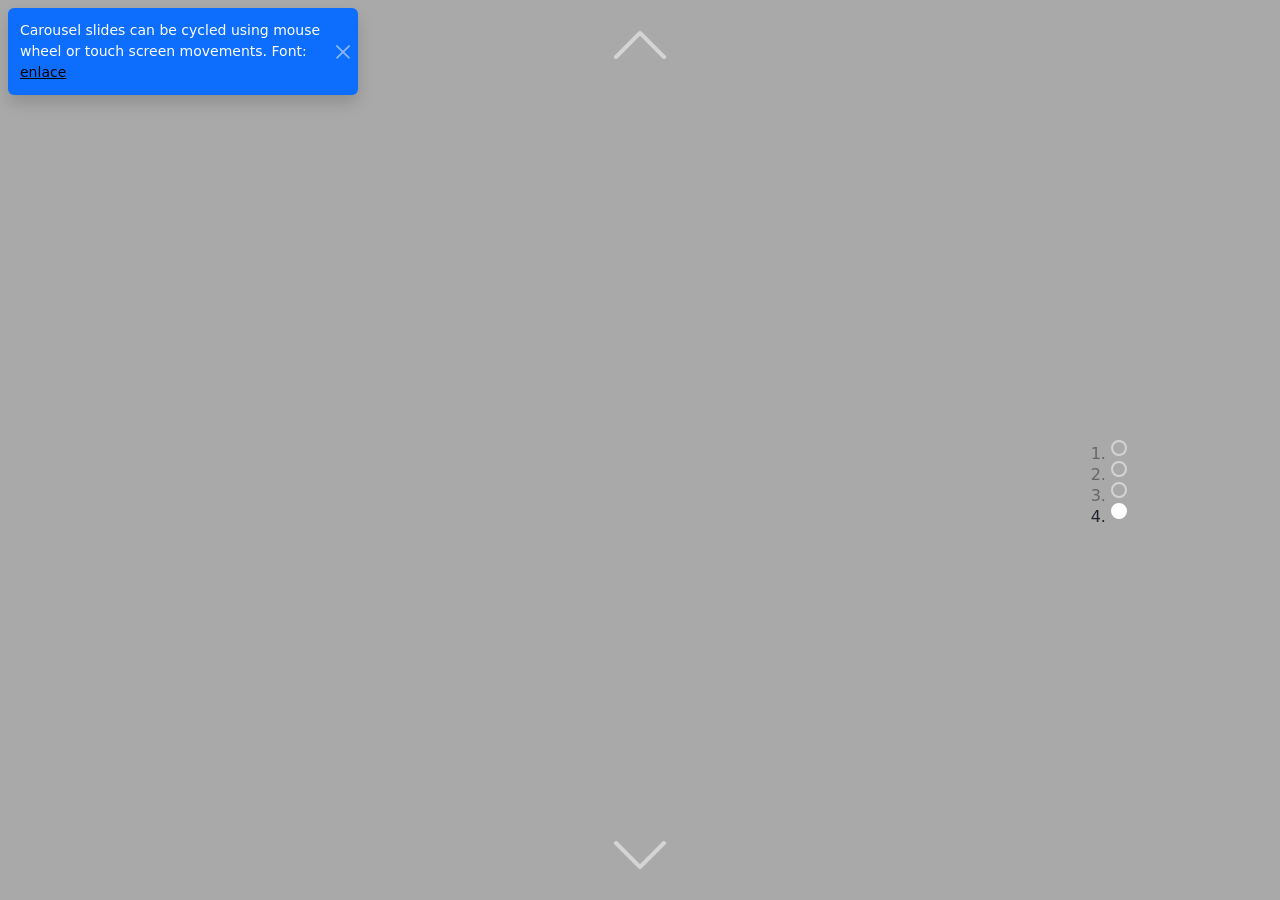
<file: index.html>
<!doctype html>
<html lang="en">

<head>
    <!-- Required meta tags -->
    <meta charset="utf-8">
    <meta name="viewport" content="width=device-width, initial-scale=1">
    <meta name="google-site-verification" content="5QxPV4Ur17b6nb0pkcwyQ70feEtP-cCHEOq2WS8K1Ww" />
    <!-- Bootstrap CSS -->
    <link href="https://cdn.jsdelivr.net/npm/bootstrap@5.1.3/dist/css/bootstrap.min.css" rel="stylesheet"
        integrity="sha384-1BmE4kWBq78iYhFldvKuhfTAU6auU8tT94WrHftjDbrCEXSU1oBoqyl2QvZ6jIW3" crossorigin="anonymous">
    <link href="css/style.css" rel="stylesheet">
    <link rel="preload" href="https://www.jqueryscript.net/dummy/7.jpg" as="image">
    <link rel="preload" href="https://www.jqueryscript.net/dummy/8.jpg" as="image">
    <link rel="preload" href="https://www.jqueryscript.net/dummy/9.jpg" as="image">
    <link rel="preload" href="https://www.jqueryscript.net/dummy/10.jpg" as="image">
    <title>Bootstrap 5 Vertical Carousel Example</title>
    <link rel="icon" type="image/x-icon" href="./images/bootstrap.ico">
</head>

<body>
    <!-- Toast notification https://getbootstrap.com/docs/5.1/components/toasts/ -->
    <div aria-live="polite" aria-atomic="true">
        <div class="toast-container position-absolute top-0 start-0 mt-2 ms-2" style="z-index: 99;">
            <!-- data-bs-delay: Wait time in ms before toast auto hides -->
            <div id="infoToast" class="toast align-items-center text-white bg-primary border-0 " data-bs-delay="10000"
                role="alert" aria-live="assertive" aria-atomic="true">
                <div class="d-flex">
                    <div class="toast-body">
                        Carousel slides can be cycled using mouse wheel or touch screen movements.
                        Font: <a href="https://www.jqueryscript.net/slider/touch-vertical-carousel-bootstrap.html" style="color: black;"> enlace</a> 
                    </div>
                    <button type="button" class="btn-close btn-close-white me-2 m-auto" data-bs-dismiss="toast"
                        aria-label="Close"></button>
                </div>
            </div>
        </div>
    </div>
    <div class="container">
        <!-- Carousel https://getbootstrap.com/docs/5.1/components/carousel/ -->
        <div class="carousel-container justify-content-center">
            <!-- data-bs-interval: the amount of time to delay between automatically cycling an item. If false, carousel will not automatically cycle -->
            <!-- data-bs wrap: whether the carousel should cycle continuously (i.e go from first to last and vice-versa) -->
            <div id="vertical-carousel" class="carousel slide" data-bs-ride="carousel" data-bs-interval="false"
                data-bs-wrap="false">
                <!-- Carousel slide indicators -->
                <ol class="carousel-indicators">
                    <li data-bs-target="#vertical-carousel" data-bs-slide-to="0" class="active"></li>
                    <li data-bs-target="#vertical-carousel" data-bs-slide-to="1"></li>
                    <li data-bs-target="#vertical-carousel" data-bs-slide-to="2"></li>
                    <li data-bs-target="#vertical-carousel" data-bs-slide-to="3"></li>
                </ol>
                <div class="carousel-inner">
                    <!-- Carousel item represents each slide -->
                    <div class="carousel-item active"
                        style="background-image:url(https://www.jqueryscript.net/dummy/7.jpg);">
                        <!--div class="container">
                            <div class="row align-items-center" style="height: 100%">
                                <h1 class="display-3 text-center text-light">
                                    Bootstrap 5 Vertical Carousel
                                </h1>
                            </div>
                        </div-->
                    </div>
                    <div class="carousel-item" style="background-image:url(https://www.jqueryscript.net/dummy/8.jpg);">
                    </div>
                    <div class="carousel-item" style="background-image:url(https://www.jqueryscript.net/dummy/9.jpg);">
                    </div>
                    <div class="carousel-item" style="background-image:url(https://www.jqueryscript.net/dummy/10.jpg);">
                    </div>
                </div>
            </div>
            <!-- Carousel buttons -->
            <button class="unclickable carousel-control-prev" type="button" data-bs-target="#vertical-carousel"
                data-bs-slide="prev">
                <span class="clickable carousel-control-prev-icon" aria-hidden="true"></span>
                <span class="visually-hidden">Previous</span>
            </button>
            <button class="unclickable carousel-control-next" type="button" data-bs-target="#vertical-carousel"
                data-bs-slide="next">
                <span class="clickable carousel-control-next-icon" aria-hidden="true"></span>
                <span class="visually-hidden">Next</span>
            </button>
        </div>
    </div>
    <!-- jQuery -->
    <script src="https://code.jquery.com/jquery-3.6.0.min.js"
        integrity="sha256-/xUj+3OJU5yExlq6GSYGSHk7tPXikynS7ogEvDej/m4=" crossorigin="anonymous"></script>
    <!-- Bootstrap JavaScript -->
    <script src="https://cdn.jsdelivr.net/npm/bootstrap@5.1.3/dist/js/bootstrap.bundle.min.js"
        integrity="sha384-ka7Sk0Gln4gmtz2MlQnikT1wXgYsOg+OMhuP+IlRH9sENBO0LRn5q+8nbTov4+1p"
        crossorigin="anonymous"></script>
    <script src="js/index.js"></script>
    <!--script type="text/javascript">

        var _gaq = _gaq || [];
        _gaq.push(['_setAccount', 'UA-36251023-1']);
        _gaq.push(['_setDomainName', 'jqueryscript.net']);
        _gaq.push(['_trackPageview']);

        (function () {
            var ga = document.createElement('script'); ga.type = 'text/javascript'; ga.async = true;
            ga.src = ('https:' == document.location.protocol ? 'https://ssl' : 'http://www') + '.google-analytics.com/ga.js';
            var s = document.getElementsByTagName('script')[0]; s.parentNode.insertBefore(ga, s);
        })();

    </script-->
</body>

</html>
</file>
<file: css/style.css>
html, body {
    width: 100%;
    height: 100%;
    background-color: darkgrey;
    display: flex;
    justify-content: center;
    align-items: center;
  }
  
  .container {
    width: 80%;
    height: 80%;
  }
  
  .carousel {
    border-radius: 50px 50px 50px 50px;
    overflow: hidden;
  }
  
  .carousel-inner, .carousel, .carousel-item, .carousel-container {
    height: 100%;
    width: 100%;
    background-position: center center;
    background-size: cover;
  }
  
  .carousel-item-prev:not(.carousel-item-end), .active.carousel-item-start {
    transform: translate3d(0, -100%, 0);
    -webkit-transform: translate3d(0, -100%, 0);
    -moz-transform: translate3d(0, -100%, 0);
    -ms-transform: translate3d(0, -100%, 0);
    -o-transform: translate3d(0, -100%, 0);
  }
  
  .carousel-item-next:not(.carousel-item-start), .active.carousel-item-end {
    transform: translate3d(0, 100%, 0);
    -webkit-transform: translate3d(0, 100%, 0);
    -ms-transform: translate3d(0, 100%, 0);
    -moz-transform: translate3d(0, 100%, 0);
    -o-transform: translate3d(0, 100%, 0);
  }
  
  .carousel-indicators {
    top: 0;
    margin: auto;
    height: 20px;
    right: 10px;
    left: auto;
    display: block;
  }
  
  .carousel-indicators [data-bs-target] {
    background: none;
    border: 2px solid white;
    border-radius: 12px;
    width: 12px;
    height: 12px;
    margin-bottom: 5px;
  }
  
  .carousel-indicators li.active {
    background: white;
  }
  
  .carousel-control-next-icon, .carousel-control-prev-icon {
    width: 4rem;
    height: 4rem;
    position: fixed;
    top: 95%;
    left: 50%;
    transform: translate(-50%, -50%) rotate(90deg);
    z-index: -1;
  }
  
  .carousel-control-prev-icon {
    top: 5%;
  }
  
  .unclickable {
    pointer-events: none;
  }
  
  .clickable {
    pointer-events: all;
  }
</file>
